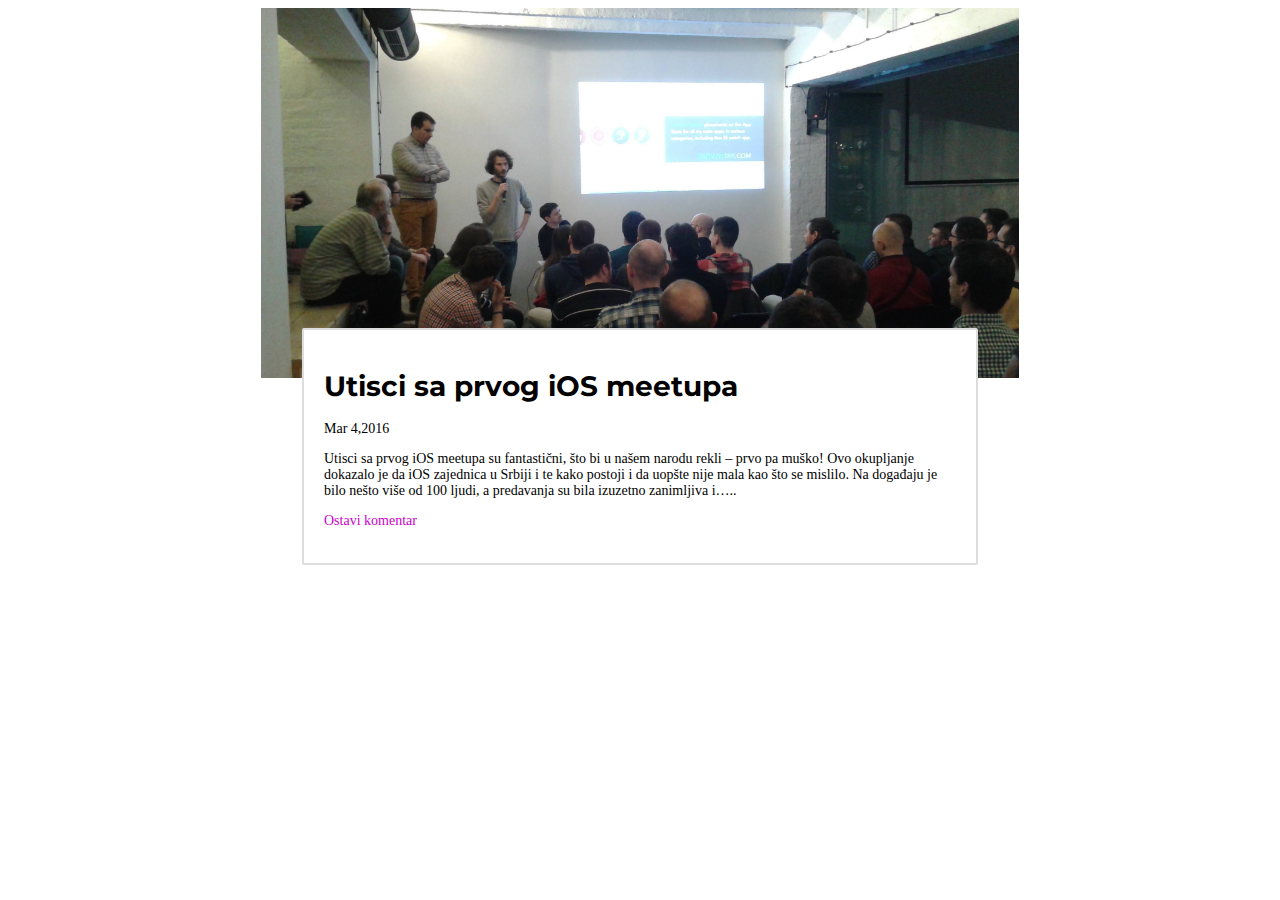
<file: index.html>
<!DOCTYPE html>
<html>
<head>
	<meta charset="utf-8">
	<title></title>
	<link href="https://fonts.googleapis.com/css?family=Montserrat" rel="stylesheet">
	<link rel="stylesheet" type="text/css" href="style.css">
</head>
<body>
	<article>
		<img src="slika.jpg" alt="slika">
		<div class="tekst">
			<h1>Utisci sa prvog iOS meetupa</h1>
			<p>Mar 4,2016</p>
			<p>Utisci sa prvog iOS meetupa su fantastični, što bi u našem narodu rekli – prvo pa muško! Ovo okupljanje dokazalo je da iOS zajednica u Srbiji i te kako postoji i da uopšte nije mala kao što se mislilo. Na događaju je bilo nešto više od 100 ljudi, a predavanja su bila izuzetno zanimljiva i…..</p>
			<a href="#"><p>Ostavi komentar</p></a>
		</div>
	</article>

</body>
</html>
</file>
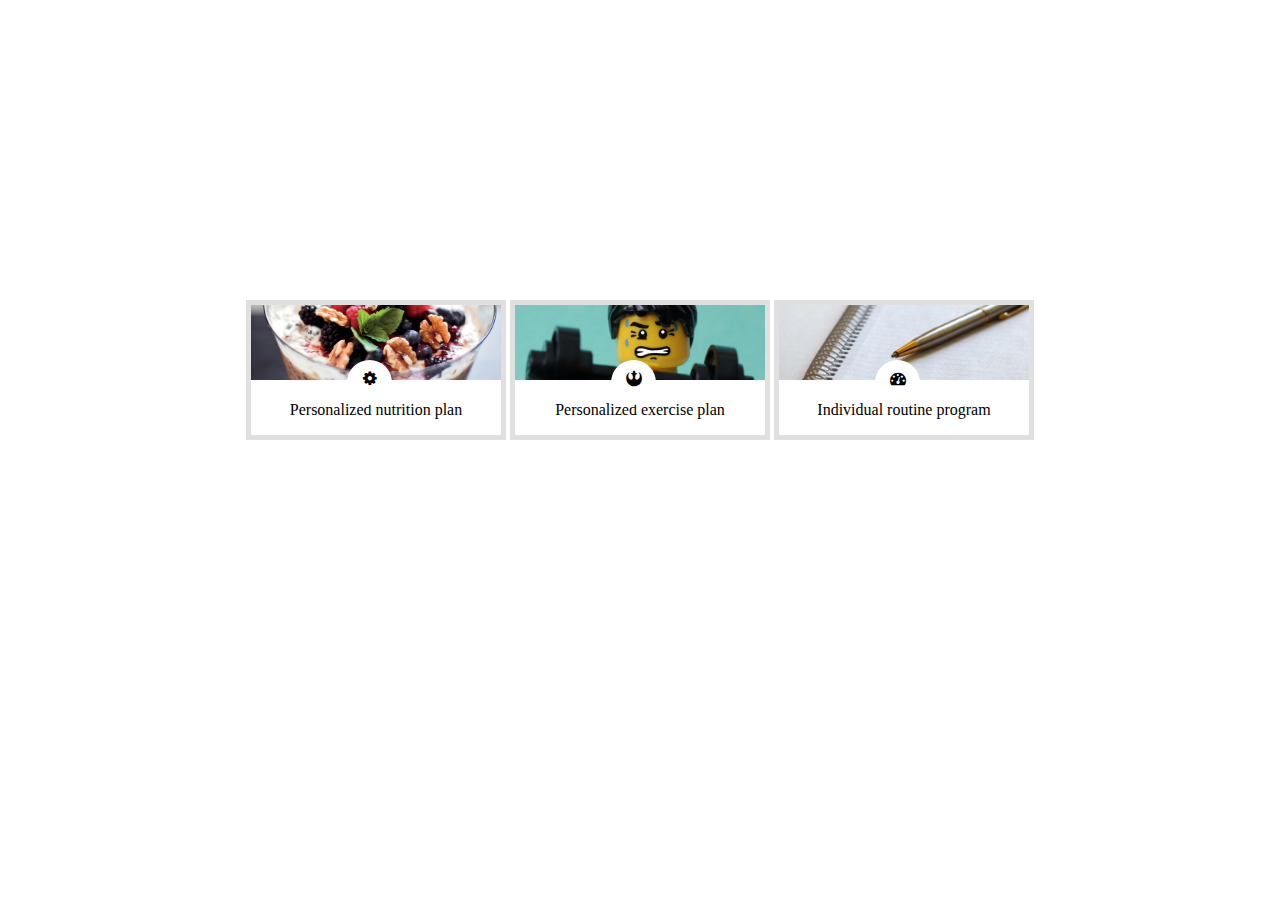
<file: re.html>
<!DOCTYPE html>
<html>
<head>
	<meta charset="utf-8">
	<title>vezba</title>
	<link rel="stylesheet" href="https://cdnjs.cloudflare.com/ajax/libs/font-awesome/4.7.0/css/font-awesome.css" />
	<link rel="stylesheet" type="text/css" href="re.css">
</head>
<body>
	<div class="main">
	<div class="prvi">
		<div class="krug">
		<div class="ikonica"><i class="fa fa-cog fa-spin"></i></div>
		</div>
		<div class="cover"></div>
		<div class="text">
		<p>Personalized nutrition plan</p>
		</div>
	</div><!--prvi ends-->
	<div class="drugi">
		<div class="krug1">
		<div class="ikonica1"><i class="fa fa-resistance"></i></div>
		</div>
		<div class="cover1"></div>
		<div class="text1">
		<p>Personalized exercise plan</p>
		</div>
	</div><!--drugi ends-->
	<div class="treci">
		<div class="krug2">
		<div class="ikonica2"><i class="fa fa-tachometer"></i></div>
		</div>
		<div class="cover2"></div>
		<div class="text2">
		<p>Individual routine program</p>
		</div><!--treci ends-->
	</div>
	</div><!-- main ends-->


</body>
</html>
</file>
<file: style.css>
.tekst {
	padding: 20px;
	border-radius: 2px;
	border: 2px solid #ddd;
	margin: auto;
	width: 50%;
	margin-top: -50px;
	background-color: #ffffff;
	position: relative;
	font-size: 14px;

}

img {
	width:  60%;
	height: auto;
	display: block;
	margin: auto;

}

a {
	color: #cc00cc;
	text-decoration: none;

}
h1 {
	font-family: 'Montserrat', sans-serif;
}
</file>
<file: re.css>
.prvi {
	position: relative;
	width: 100%;
	max-width: 250px;
	margin-top: 50px;
	display: inline-block;
	border: 5px solid #e0e0e0;

}

.krug {
	position: absolute;
	background: #ffffff;
	height: 45px;
	width: 45px;
	border-radius: 50%;
	top: 55px;
	left: 96px;

}

.cover {
	background-image: url(berries.jpg);
	background-size: cover;
	height: 75px;
	background-position: center center;
}
.text {
	text-align: center;
	padding-top: 5px;
	background: #fff;
	height: 50px;
}

.ikonica {
	text-align: center;
	margin-top: 10px;
}

.main {
	width: 100%;
	text-align: center;
	margin-top: 250px;

}

.drugi {
	position: relative;
	width: 100%;
	max-width: 250px;
	margin-top: 50px;
	display: inline-block;
	border: 5px solid #e0e0e0;

}

.krug1 {
	position: absolute;
	background: #fff;
	height: 45px;
	width: 45px;
	border-radius: 50%;
	top: 55px;
	left: 96px;
}

.cover1 {
	background-image: url(lego.jpg);
	background-size: cover;
	height: 75px;
	background-position: center center;
}

.text1 {
	text-align: center;
	padding-top: 5px;
	background: #fff;
	height: 50px;
}

.ikonica1 {
	text-align: center;
	margin-top: 10px;
}

.treci {
	position: relative;
	width: 100%;
	max-width: 250px;
	margin-top: 50px;
	display: inline-block;
	border: 5px solid #e0e0e0;

}

.krug2 {
	position: absolute;
	background: #ffffff;
	height: 45px;
	width: 45px;
	border-radius: 50%;
	top: 55px;
	left: 96px;

}

.cover2 {
	background-image: url(notebook.jpg);
	background-size: cover;
	height: 75px;
	background-position: center center;
}
.text2 {
	text-align: center;
	padding-top: 5px;
	background: #fff;
	height: 50px;
}

.ikonica2 {
	text-align: center;
	margin-top: 10px;
}
</file>
